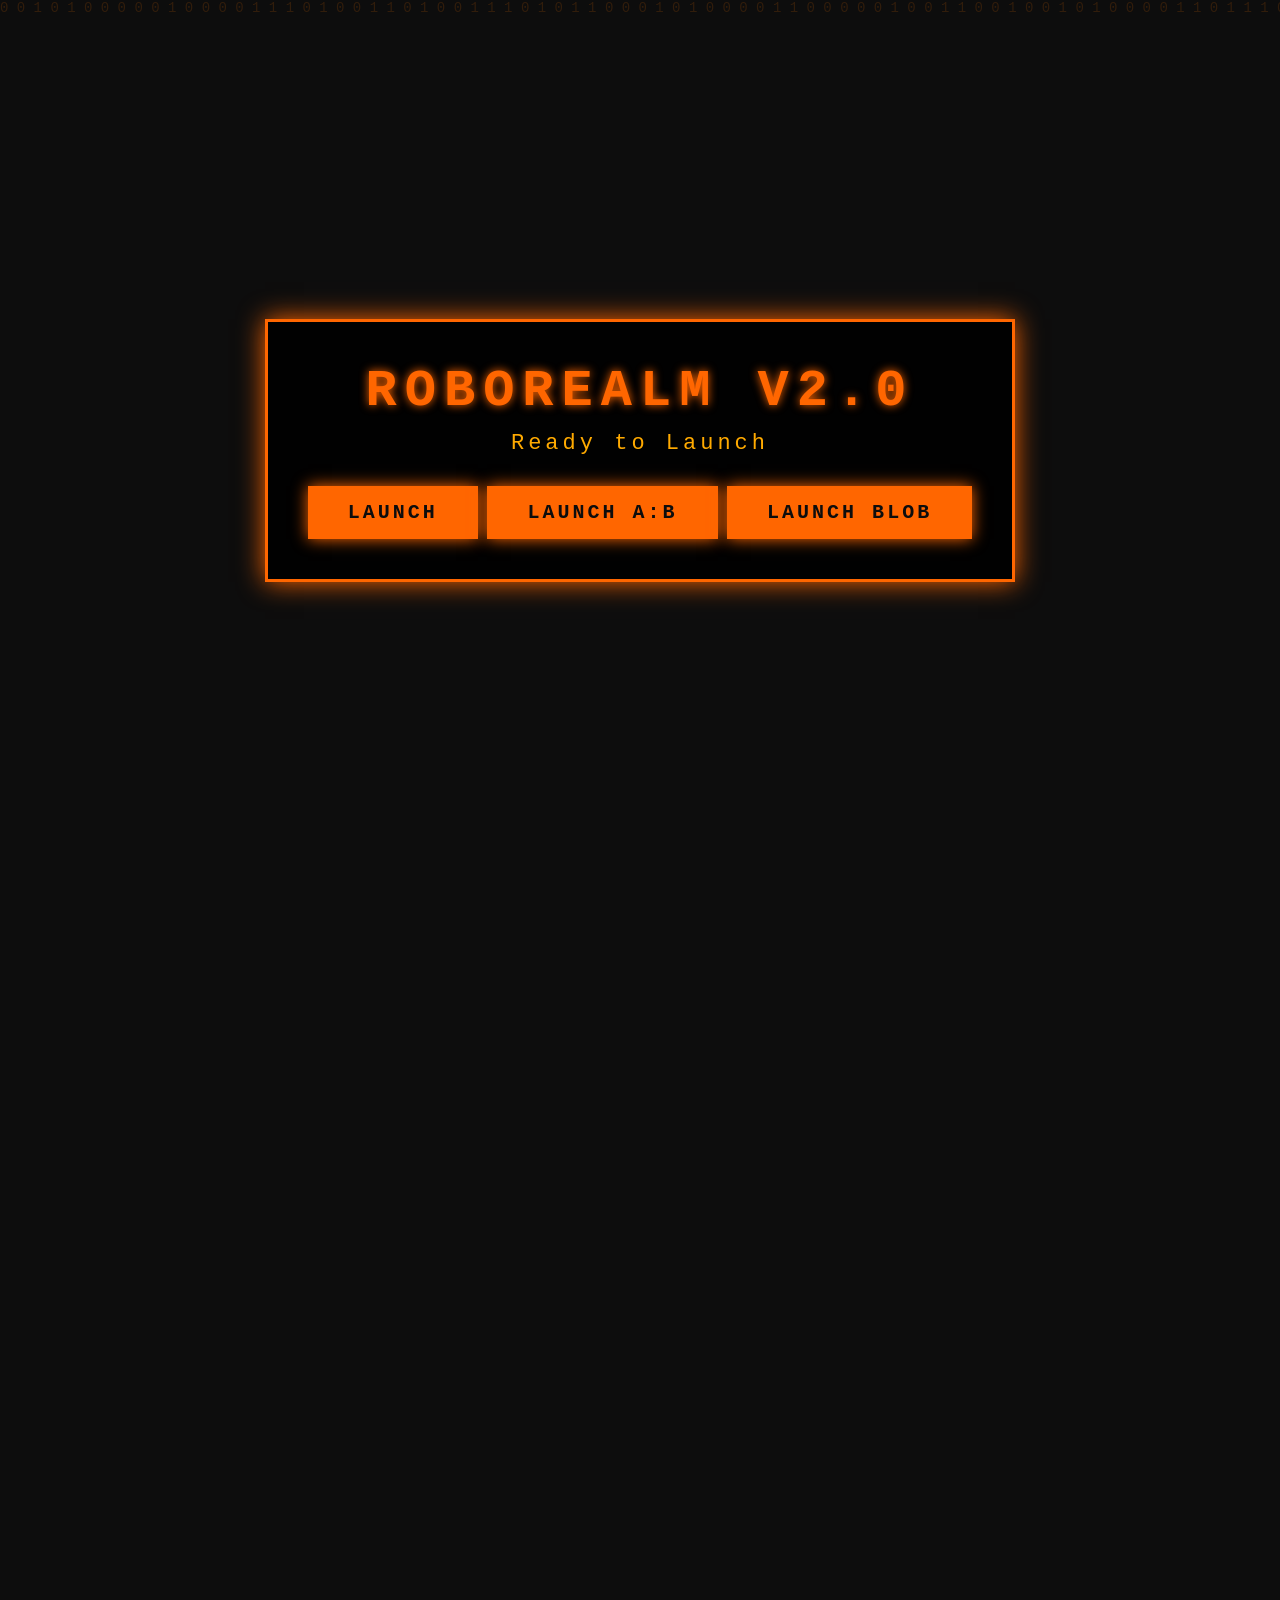
<file: index.html>
<!DOCTYPE html>
<html lang="en">
<head>
<meta charset="UTF-8">
<meta name="viewport" content="width=device-width, initial-scale=1.0">
<title>RoboRealm V2.0</title>
<link rel="icon" type="image/png" href="https://codehs.com/uploads/58e51039d5a71b40789167905131dab7">
<style>
body {
    background-color: #0d0d0d; /* Dark tech background */
    display: flex;
    justify-content: center;
    align-items: center;
    height: 100vh;
    margin: 0;
    overflow: hidden;
    font-family: 'Courier New', Courier, monospace;
    color: #ff6600;
}
/* Binary Background Container */
.binary-bg {
    position: absolute;
    top: 0;
    left: 0;
    width: 100%;
    height: 200%;
    color: rgba(255, 120, 0, 0.15); /* Faint orange binary */
    font-size: 14px;
    line-height: 1.2;
    z-index: 1;
    pointer-events: none;
    animation: circulate 20s linear infinite;
    white-space: pre;
    word-wrap: break-word;
}
@keyframes circulate {
    from { transform: translateY(0); }
    to { transform: translateY(-50%); }
}
/* Logo/Main Panel Container */
.main-panel {
    position: relative;
    z-index: 2;
    text-align: center;
    border: 3px solid #ff6600;
    padding: 40px;
    background: rgba(0, 0, 0, 0.9);
    box-shadow: 0 0 25px #ff6600;
    transition: all 0.5s ease;
}
.title {
    color: #ff6600;
    font-size: 52px;
    font-weight: bold;
    letter-spacing: 8px;
    margin: 0;
    text-transform: uppercase;
    text-shadow: 0 0 10px #ff6600;
}
.version {
    color: #ffaa00;
    font-size: 22px;
    margin-top: 10px;
    letter-spacing: 4px;
    margin-bottom: 30px;
}
/* Launch Button Style */
.launch-btn {
    padding: 15px 40px;
    font-size: 20px;
    color: #0d0d0d;
    background-color: #ff6600;
    border: none;
    cursor: pointer;
    text-transform: uppercase;
    letter-spacing: 3px;
    font-weight: bold;
    transition: all 0.3s ease;
    box-shadow: 0 0 15px #ff6600;
    font-family: 'Courier New', Courier, monospace;
}
.launch-btn:hover {
    background-color: #fff;
    box-shadow: 0 0 30px #fff;
}
/* Hidden Loading Text - Shows on launch */
#loading {
    display: none;
    margin-top: 20px;
    font-size: 18px;
    text-transform: uppercase;
    letter-spacing: 2px;
}
.dot {
    animation: flash 1.5s infinite;
}
@keyframes flash {
    0% { opacity: 0; }
    50% { opacity: 1; }
    100% { opacity: 0; }
}
/* Intro Animation Class */
.fade-out {
    animation: fadeOutPanel 1s forwards;
}
@keyframes fadeOutPanel {
    to { opacity: 0; transform: scale(0.9); }
}
/* Fullscreen container for the loaded page */
#fullscreen-container {
    display: none; /* Hidden by default */
    position: fixed;
    top: 0;
    left: 0;
    width: 100%;
    height: 100%;
    z-index: 10; /* Make sure it covers everything */
    background-color: #0d0d0d; /* Background while loading iframe */
}
/* Iframe to load math.html */
#loaded-page-iframe {
    width: 100%;
    height: 100%;
    border: none;
}
</style>
</head>
<body>
<!-- Animated Binary Background -->
<div class="binary-bg" id="binary"></div>
<!-- Main Content -->
<div class="main-panel" id="panel">
    <h1 class="title">ROBOREALM V2.0</h1>
    <p class="version">Ready to Launch</p>
    <!-- Updated the onclick to the new function -->
    <button class="launch-btn" onclick="promptForPassword()">LAUNCH</button>
    <button class="launch-btn" onclick="launchCodeHS()">Launch A:B</button>

<script>
function launchCodeHS() {
  var win = window.open('', '_blank', 'width=1000,height=1000,resizable=yes,scrollbars=yes');
  if (win) {
    win.document.write(`
      <!DOCTYPE html>
      <html lang="en">
      <head>
        <meta charset="UTF-8">
        <style>
          html, body { margin: 0; padding: 0; height: 100%; width: 100%; overflow: hidden; }
          iframe { border: none; width: 100%; height: 100%; }
        </style>
      </head>
      <body>
        <iframe src="https://codehs.com/sandbox/a%E3%85%A4%E3%85%A4%E3%85%A4%E3%85%A4%E3%85%A4%E3%85%A4%E3%85%A4/old-sandbox-program/embed/?display_mode=default&show_file_tree=False" allowfullscreen></iframe>
      </body>
      </html>
    `);
    win.document.close();
    win.focus();
  }
}
</script>



<script>
function launchBlob() {
    // 1. Define your HTML content
    const htmlContent = `
        <!DOCTYPE html>
        <html lang="en">
        <head>
            <meta charset="UTF-8">
            <style>
                html, body { margin: 0; padding: 0; height: 100%; width: 100%; overflow: hidden; }
                iframe { border: none; width: 100%; height: 100%; }
            </style>
        </head>
        <body>
            <iframe src="https://codehs.com/sandbox/a%E3%85%A4%E3%85%A4%E3%85%A4%E3%85%A4%E3%85%A4%E3%85%A4%E3%85%A4/old-sandbox-program/embed/?display_mode=default&show_file_tree=False" allowfullscreen></iframe>
        </body>
        </html>
    `;

    // 2. Create a Blob from the HTML string
    const blob = new Blob([htmlContent], { type: 'text/html' });
    
    // 3. Create a unique blob URL
    const blobURL = URL.createObjectURL(blob);

    // 4. Open that URL in a new window
    var win = window.open(blobURL, '_blank', 'width=1000,height=1000,resizable=yes,scrollbars=yes');
    
    if (win) {
        win.focus();
    }
}
</script>


<!-- Added class="launch-btn" to the button below -->
<button class="launch-btn" onclick="launchBlob()">Launch Blob</button>


    <div id="loading">Authorizing<span class="dot">...</span></div>
</div>
<!-- Fullscreen container where math.html will be loaded -->
<div id="fullscreen-container">
    <iframe id="loaded-page-iframe" src="" frameborder="0"></iframe>
</div>

<script>
// Generate random binary background
const binDiv = document.getElementById('binary');
let binText = "";
for(let i=0; i<1000; i++) {
    binText += Math.round(Math.random()) + " ";
}
binDiv.innerText = binText;

// Function to handle the actual loading sequence
function launchSystem() {
    const btn = document.querySelector('.launch-btn');
    const load = document.getElementById('loading');
    const panel = document.getElementById('panel');
    const fullscreenContainer = document.getElementById('fullscreen-container');
    const iframe = document.getElementById('loaded-page-iframe');

    // 1. Hide Button, Show Loading
    btn.style.display = 'none';
    load.style.display = 'block';

    // 2. Add cool animation (fade out after 2.5s)
    setTimeout(() => {
        panel.classList.add('fade-out');
    }, 2500);

    // 3. Load page using iframe after animation duration
    setTimeout(() => {
        // Hide the original panel permanently
        panel.style.display = 'none';
        // Show the fullscreen container and load the page in the iframe
        fullscreenContainer.style.display = 'block';
        iframe.src = 'math.html';
    }, 3500);
}

// New function to prompt for password before launching
function promptForPassword() {
    // Note: For a true, secure login system, you would need server-side authentication.
    // This is a simple client-side check that matches the "tech theme".
    const correctPassword = "GLASSPAIN";
    let enteredPassword = prompt(">>> SYSTEM ACCESS REQUIRED <<<\nEnter Authorization Code:");

    // Check if the password is correct
    if (enteredPassword === correctPassword) {
        // Change loading text to indicate authorization is successful
        document.getElementById('loading').innerHTML = 'Authorization Granted<span class="dot">...</span>';
        // Proceed with the launch sequence
        launchSystem();
    } else {
        alert(">>> ACCESS DENIED <<<\nInvalid authorization code.");
    }
}
</script>


</body>
</html>


<!DOCTYPE html>
<html>
<head>
    <title>User Page</title>
</head>
<body style= font-family: sans-serif;">


    <!-- Notification Toast Element -->
    <div id="techNotify" style="position:fixed;top:20px;right:-350px;width:300px;background:#1a1a1a;color:#fff;padding:15px;border-left:4px solid #ff7f00;box-shadow:0 4px 15px rgba(0,0,0,0.5);font-family:sans-serif;transition:right 0.5s ease-in-out;z-index:9999;border-radius:4px;box-sizing:border-box;">                
        <div style="font-weight:bold;color:#ff7f00;margin-bottom:5px;">Message from Admin</div>
        <div id="notifyMessage" style="font-size:14px;">Process completed successfully.</div>                
        <div id="notifyBar" style="position:absolute;bottom:0;left:0;height:4px;background:#ff7f00;width:100%;"></div>                
    </div>

    <script>
        function showNotification(message) {
            const toast = document.getElementById('techNotify');
            const bar = document.getElementById('notifyBar');
            const messageBody = document.getElementById('notifyMessage');

            if (message) messageBody.innerText = message;

            // Slide in
            toast.style.right = '20px';
            
            // Reset and Animate Bar
            bar.style.transition = 'none';
            bar.style.width = '100%';
            setTimeout(() => {
                bar.style.transition = 'width 3s linear';
                bar.style.width = '0%';
            }, 100);

            // Slide out
            setTimeout(() => {
                toast.style.right = '-350px';
            }, 3000);
        }

        // Listen for storage changes from admin.html
        window.addEventListener('storage', (event) => {
            if (event.key === 'adminBroadcast') {
                showNotification(event.newValue);
            }
        });
    </script>
</body>
</html>



<!DOCTYPE html>
<html lang="en">
<head>
    <meta charset="UTF-8">
    <link id="dynamic-favicon" rel="icon" href="default-favicon.png">
    <title>Home | OrangeTech</title>
</head>
<body style="background: #121212; color: #ff8c00;">
    <h1></h1>
    <p></p>
    <a href="settings.html" style="color: #ffa534;"></a>

    <script>
        function applySettings() {
            const savedName = localStorage.getItem('tabName');
            const savedFav = localStorage.getItem('favIcon');

            if (savedName) document.title = savedName;
            
            if (savedFav) {
                let link = document.querySelector("link[rel~='icon']");
                if (!link) {
                    link = document.createElement('link');
                    link.rel = 'icon';
                    document.head.appendChild(link);
                }
                link.href = savedFav;
            }
        }
        // Run on load
        applySettings();
    </script>
</body>
</html>
</file>
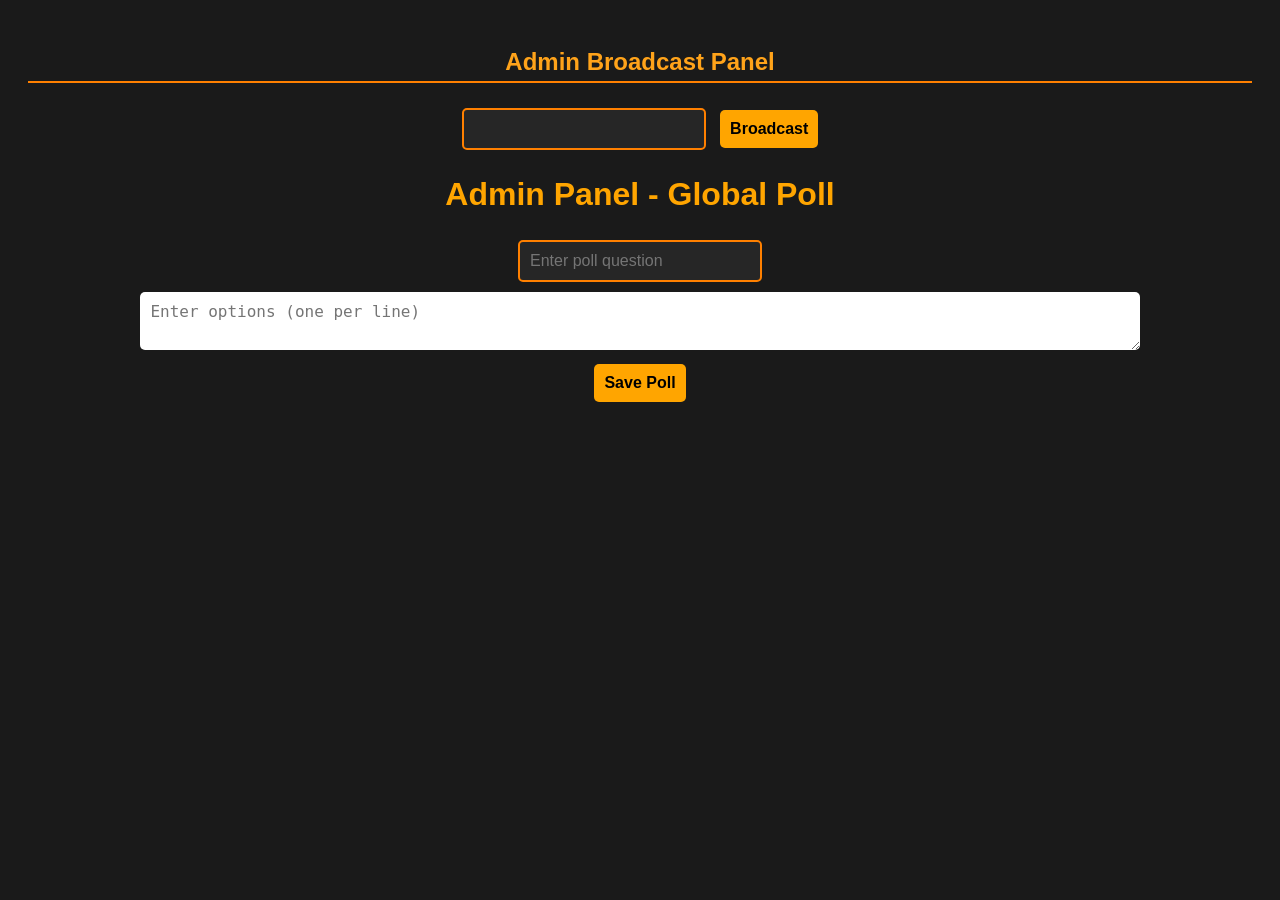
<file: admin.html>
<!DOCTYPE html>
<html>
<head>
<title>Admin Panel</title>
<style>
    body {
        font-family: 'Segoe UI', Tahoma, sans-serif;
        padding: 20px;
        background-color: #1a1a1a;
        color: #ffb84d;
    }
    h2 {
        color: #ffa31a;
        border-bottom: 2px solid #ff8000;
        padding-bottom: 5px;
    }
    input[type="text"] {
        padding: 10px;
        width: 220px;
        border: 2px solid #ff8000;
        border-radius: 5px;
        background-color: #262626;
        color: #ffcc80;
        outline: none;
        transition: border-color 0.3s;
    }
    input[type="text"]:focus {
        border-color: #ffb84d;
    }
    button {
        padding: 10px 15px;
        margin-left: 10px;
        background-color: #ff8000;
        border: none;
        border-radius: 5px;
        color: #1a1a1a;
        font-weight: bold;
        cursor: pointer;
        transition: background-color 0.3s;
    }
    button:hover {
        background-color: #e67300;
    }
</style>
</head>
<body>
    <h2>Admin Broadcast Panel</h2>
    <input type="text" id="msgInput" value="">
    <button onclick="sendUpdate()">Broadcast</button>

    <script>
        function sendUpdate() {
            const msg = document.getElementById('msgInput').value;
            // Update localstorage to trigger event in index.html
            localStorage.setItem('adminBroadcast', msg);
            
        }
    </script>
</body>
</html>


<!DOCTYPE html>
<html>
<head>
    <title>User Page</title>
</head>
<body style= font-family: sans-serif;">


    <!-- Notification Toast Element -->
    <div id="techNotify" style="position:fixed;top:20px;right:-350px;width:300px;background:#1a1a1a;color:#fff;padding:15px;border-left:4px solid #ff7f00;box-shadow:0 4px 15px rgba(0,0,0,0.5);font-family:sans-serif;transition:right 0.5s ease-in-out;z-index:9999;border-radius:4px;box-sizing:border-box;">                
        <div style="font-weight:bold;color:#ff7f00;margin-bottom:5px;">Message from Admin</div>
        <div id="notifyMessage" style="font-size:14px;">Process completed successfully.</div>                
        <div id="notifyBar" style="position:absolute;bottom:0;left:0;height:4px;background:#ff7f00;width:100%;"></div>                
    </div>

    <script>
        function showNotification(message) {
            const toast = document.getElementById('techNotify');
            const bar = document.getElementById('notifyBar');
            const messageBody = document.getElementById('notifyMessage');

            if (message) messageBody.innerText = message;

            // Slide in
            toast.style.right = '20px';
            
            // Reset and Animate Bar
            bar.style.transition = 'none';
            bar.style.width = '100%';
            setTimeout(() => {
                bar.style.transition = 'width 3s linear';
                bar.style.width = '0%';
            }, 100);

            // Slide out
            setTimeout(() => {
                toast.style.right = '-350px';
            }, 3000);
        }

        // Listen for storage changes from admin.html
        window.addEventListener('storage', (event) => {
            if (event.key === 'adminBroadcast') {
                showNotification(event.newValue);
            }
        });
    </script>
</body>
</html>


<!DOCTYPE html>
<html lang="en">
<head>
<meta charset="UTF-8">
<title>Admin - Global Poll</title>
<style>
    body {
        font-family: Arial, sans-serif;
        background-color: #1a1a1a;
        color: white;
        text-align: center;
        padding: 20px;
    }
    h1 { color: orange; }
    input, button, textarea {
        padding: 10px;
        margin: 5px;
        border: none;
        border-radius: 5px;
        font-size: 16px;
    }
    input, textarea {
        width: 80%;
    }
    button {
        background-color: orange;
        color: black;
        cursor: pointer;
        font-weight: bold;
    }
    button:hover {
        background-color: #ff9900;
    }
</style>
</head>
<body>
    <h1>Admin Panel - Global Poll</h1>
    <input type="text" id="pollQuestion" placeholder="Enter poll question"><br>
    <textarea id="pollOptions" placeholder="Enter options (one per line)"></textarea><br>
    <button onclick="savePoll()">Save Poll</button>

<script>
function savePoll() {
    const question = document.getElementById("pollQuestion").value.trim();
    const options = document.getElementById("pollOptions").value.trim().split("\n").filter(o => o);

    if (!question || options.length < 2) {
        alert("Please enter a question and at least two options.");
        return;
    }

    const pollData = {
        question: question,
        options: options,
        votes: Array(options.length).fill(0)
    };

    localStorage.setItem("globalPoll", JSON.stringify(pollData));
    alert("Poll saved successfully!");
}
</script>
</body>
</html>
</file>
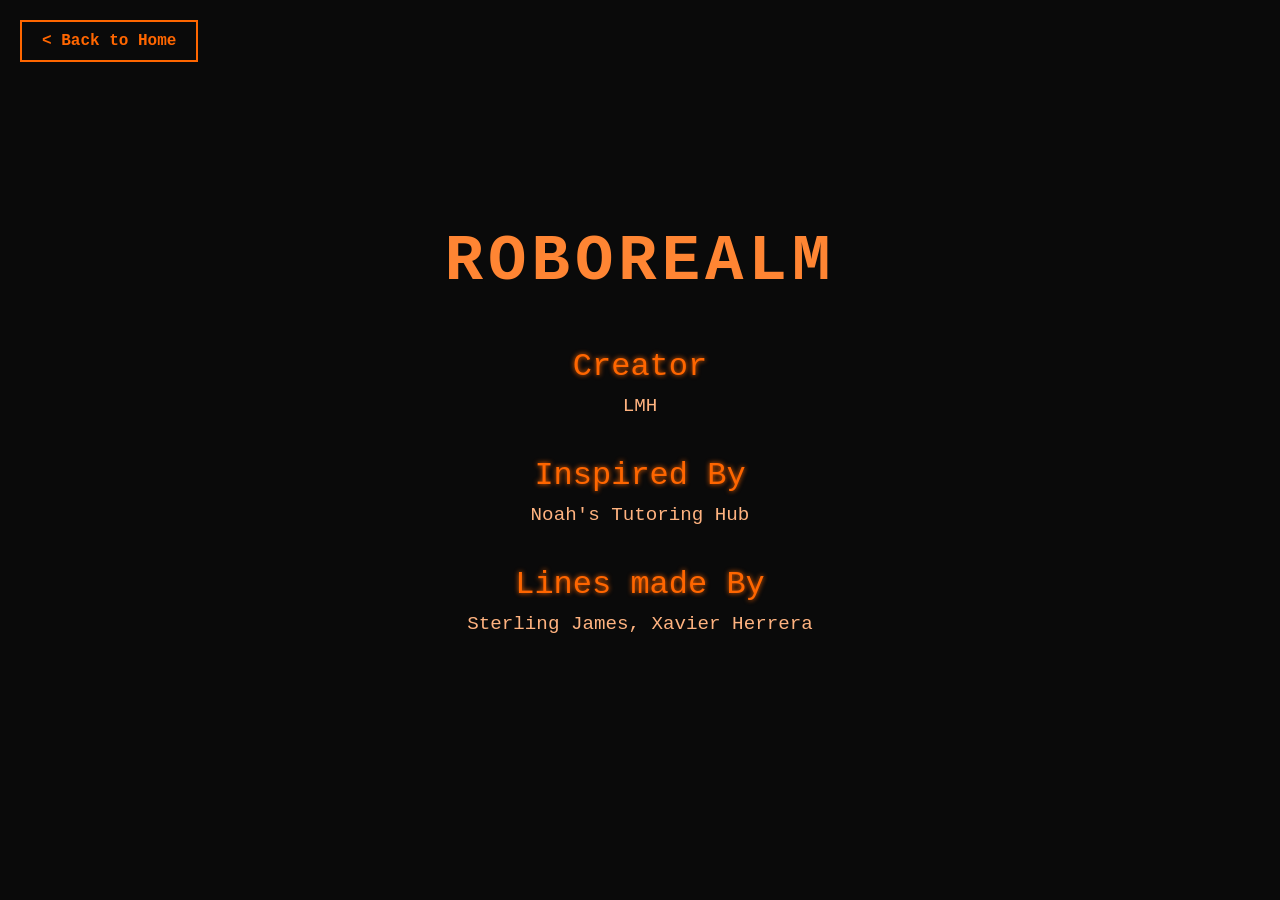
<file: credits.html>
<!DOCTYPE html>
<html lang="en">
<head>
<meta charset="UTF-8">
<meta name="viewport" content="width=device-width, initial-scale=1.0">
<title>RoboRealm Credits</title>
<style>
    /* Orange Tech Theme */
    body {
        margin: 0;
        padding: 0;
        background-color: #0a0a0a;
        color: #ff6600;
        font-family: 'Courier New', Courier, monospace;
        overflow-x: hidden;
        display: flex;
        justify-content: center;
        align-items: center;
        min-height: 100vh;
    }

    /* Back to Home Button - Top Left */
    .back-btn {
        position: fixed;
        top: 20px;
        left: 20px;
        background: transparent;
        border: 2px solid #ff6600;
        color: #ff6600;
        padding: 10px 20px;
        font-size: 16px;
        cursor: pointer;
        text-decoration: none;
        z-index: 1000;
        transition: all 0.3s ease;
        font-family: 'Courier New', Courier, monospace;
        font-weight: bold;
    }

    .back-btn:hover {
        background-color: #ff6600;
        color: #0a0a0a;
        box-shadow: 0 0 15px #ff6600;
    }

    .credits-container {
        text-align: center;
        width: 80%;
        max-width: 800px;
    }

    /* Big Animated Text - RoboRealm */
    .title {
        font-size: 4em;
        font-weight: bold;
        text-transform: uppercase;
        margin-bottom: 50px;
        letter-spacing: 5px;
        opacity: 0;
        animation: fadeInDown 2s forwards, glow 2s infinite alternate;
        color: #ff8533;
    }

    /* Medium Text - Topics */
    .topic {
        font-size: 2em;
        margin-top: 30px;
        margin-bottom: 10px;
        opacity: 0;
        animation: fadeIn 1s forwards;
        animation-delay: 2s;
        text-shadow: 0 0 5px #ff6600;
    }

    /* Small Text - Names */
    .names {
        font-size: 1.2em;
        color: #ffb380;
        margin-bottom: 40px;
        opacity: 0;
        animation: fadeIn 1s forwards;
        animation-delay: 2.5s;
    }

    /* Animations */
    @keyframes fadeInDown {
        0% { opacity: 0; transform: translateY(-30px); }
        100% { opacity: 1; transform: translateY(0); }
    }

    @keyframes fadeIn {
        0% { opacity: 0; }
        100% { opacity: 1; }
    }

    @keyframes glow {
        from { text-shadow: 0 0 5px #ff6600, 0 0 10px #ff6600; }
        to { text-shadow: 0 0 10px #ff6600, 0 0 20px #ff8533; }
    }

    /* Staggered animation delays for multiple topics */
    .item-1 { animation-delay: 2s; }
    .item-2 { animation-delay: 3s; }
    .item-3 { animation-delay: 4s; }

</style>
</head>
<body>

    <!-- Back to Home Button -->
    <a href="math.html" class="back-btn">&lt; Back to Home</a>

    <!-- Credits Content -->
    <div class="credits-container">
        <div class="title">RoboRealm</div>

        <div class="topic item-1">Creator</div>
        <div class="names item-1">LMH</div>

        <div class="topic item-2">Inspired By</div>
        <div class="names item-2">Noah's Tutoring Hub</div>

        <div class="topic item-3">Lines made By</div>
        <div class="names item-3">Sterling James, Xavier Herrera</div>
    </div>

</body>
</html>


<!DOCTYPE html>
<html>
<head>
    <title>User Page</title>
</head>
<body style= font-family: sans-serif;">


    <!-- Notification Toast Element -->
    <div id="techNotify" style="position:fixed;top:20px;right:-350px;width:300px;background:#1a1a1a;color:#fff;padding:15px;border-left:4px solid #ff7f00;box-shadow:0 4px 15px rgba(0,0,0,0.5);font-family:sans-serif;transition:right 0.5s ease-in-out;z-index:9999;border-radius:4px;box-sizing:border-box;">                
        <div style="font-weight:bold;color:#ff7f00;margin-bottom:5px;">Message from Admin</div>
        <div id="notifyMessage" style="font-size:14px;">Process completed successfully.</div>                
        <div id="notifyBar" style="position:absolute;bottom:0;left:0;height:4px;background:#ff7f00;width:100%;"></div>                
    </div>

    <script>
        function showNotification(message) {
            const toast = document.getElementById('techNotify');
            const bar = document.getElementById('notifyBar');
            const messageBody = document.getElementById('notifyMessage');

            if (message) messageBody.innerText = message;

            // Slide in
            toast.style.right = '20px';
            
            // Reset and Animate Bar
            bar.style.transition = 'none';
            bar.style.width = '100%';
            setTimeout(() => {
                bar.style.transition = 'width 3s linear';
                bar.style.width = '0%';
            }, 100);

            // Slide out
            setTimeout(() => {
                toast.style.right = '-350px';
            }, 3000);
        }

        // Listen for storage changes from admin.html
        window.addEventListener('storage', (event) => {
            if (event.key === 'adminBroadcast') {
                showNotification(event.newValue);
            }
        });
    </script>
</body>
</html>
</file>
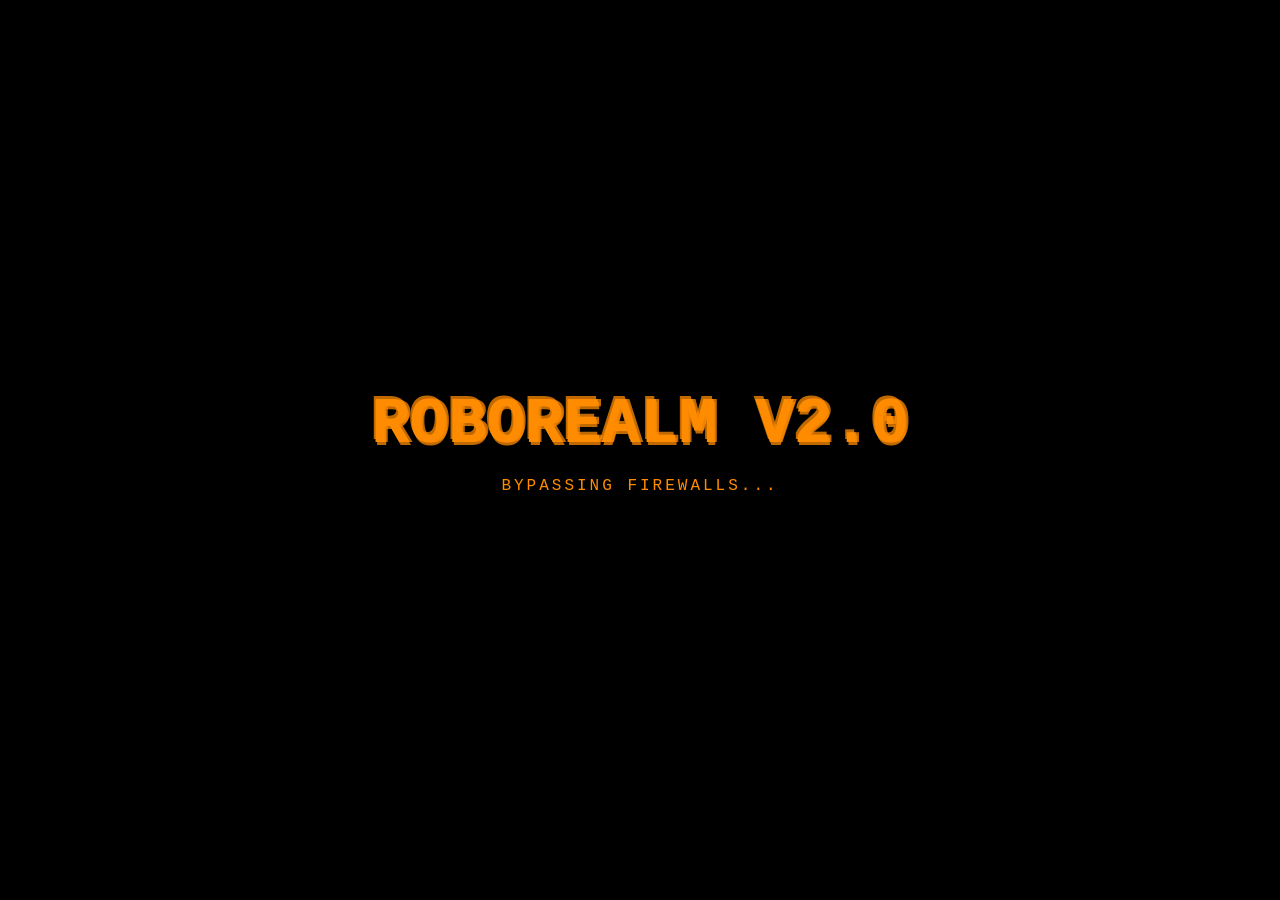
<file: math.html>
<!DOCTYPE html>
<html lang="en">
<head>
    <meta charset="UTF-8" />
    <meta name="viewport" content="width=device-width, initial-scale=1.0" />
    <title>RoboRealm V2.0 - CodeHS Edition</title>
    <script src="https://cdn.commoninja.com" defer></script>
    <style>
        /* UI CORE STYLING */
        html, body {
            margin: 0;
            padding: 0;
            height: 100%;
            overflow: hidden;
            background-color: #050505;
            font-family: 'Courier New', Courier, monospace;
            color: #FF8C00;
        }

        #intro {
            position: fixed;
            top: 0;
            left: 0;
            width: 100%;
            height: 100%;
            background: black;
            display: flex;
            justify-content: center;
            align-items: center;
            z-index: 1000;
            flex-direction: column;
        }

        .glitch {
            font-size: 4rem;
            font-weight: bold;
            text-transform: uppercase;
            position: relative;
            text-shadow: 0.05em 0 0 rgba(255, 140, 0, 0.75), -0.025em -0.05em 0 rgba(255, 140, 0, 0.75), 0.025em 0.05em 0 rgba(255, 140, 0, 0.75);
            animation: glitch 500ms infinite;
        }

        @keyframes glitch {
            0% { transform: translate(0); }
            20% { transform: translate(-2px, 2px); }
            40% { transform: translate(-2px, -2px); }
            60% { transform: translate(2px, 2px); }
            80% { transform: translate(2px, -2px); }
            100% { transform: translate(0); }
        }

        #main-content {
            display: none;
            position: relative;
            z-index: 10;
            text-align: center;
            padding-top: 30px;
        }

        h1 {
            font-size: 3.5rem;
            margin: 0 0 10px 0;
            letter-spacing: 10px;
            text-shadow: 0 0 10px #FF8C00;
        }

        .announcement {
            background: rgba(255, 140, 0, 0.1);
            border: 1px solid #FF8C00;
            color: #FF8C00;
            padding: 10px;
            display: inline-block;
            margin-bottom: 20px;
            font-size: 0.9rem;
            text-transform: uppercase;
            letter-spacing: 2px;
            border-radius: 5px;
        }

        #typing-text {
            font-size: 1.2rem;
            height: 1.5rem;
            margin-bottom: 30px;
            color: #fff;
            font-weight: bold;
        }

        .buttons {
            margin-top: 30px;
            display: flex;
            justify-content: center;
            gap: 15px;
            flex-wrap: wrap;
        }

        button {
            background: transparent;
            border: 1px solid #FF8C00;
            color: #FF8C00;
            padding: 12px 25px;
            font-size: 1rem;
            cursor: pointer;
            transition: all 0.3s ease;
            text-transform: uppercase;
            letter-spacing: 2px;
        }

        button:hover {
            background: #FF8C00;
            color: black;
            box-shadow: 0 0 15px #FF8C00;
        }

        canvas#matrix {
            position: fixed;
            top: 0;
            left: 0;
            z-index: 0;
            opacity: 0.4;
        }

        .tracker-container {
            display: flex;
            justify-content: center;
            gap: 20px;
            padding: 20px;
        }

        .tracker-box {
            margin: 20px 10px;
            border: 1px solid #FF8C00;
            padding: 20px;
            display: inline-block;
            background: rgba(0, 0, 0, 0.82);
            border-radius: 5px;
            box-shadow: 0 0 15px rgba(255, 140, 0, 0.2);
            text-align: center;
            min-width: 120px;
        }

        .tracker-box h2 {
            font-size: 0.8rem;
            margin: 0 0 10px 0;
            letter-spacing: 3px;
            color: #FF8C00;
        }

        .count-val {
            font-size: 2rem;
            font-weight: bold;
            color: #ffffff;
            text-shadow: 0 0 10px #FF8C00;
        }

        /* POLL MODAL */
        .modal-overlay {
            display: none;
            position: fixed;
            top: 0;
            left: 0;
            width: 100%;
            height: 100%;
            background: rgba(0, 0, 0, 0.9);
            justify-content: center;
            align-items: center;
            z-index: 2000;
            padding: 20px;
        }

        .poll-container {
            background-color: #1a1a1a;
            padding: 30px;
            border-radius: 4px;
            text-align: left;
            min-width: 320px;
            border: 1px solid #FF8C00;
            color: white;
            box-shadow: 0 0 30px rgba(255, 140, 0, 0.3);
            position: relative;
        }

        .close-btn {
            position: absolute;
            top: 5px;
            right: 15px;
            font-size: 28px;
            cursor: pointer;
            color: #FF8C00;
        }

        #pollTimer {
            color: #fff;
            font-size: 0.8rem;
            margin-bottom: 15px;
            border-bottom: 1px solid #333;
            padding-bottom: 5px;
        }

        @media (max-width: 600px) {
            .glitch { font-size: 2.5rem; }
            h1 { font-size: 2rem; }
        }
    </style>
</head>
<body>

    <canvas id="matrix"></canvas>

    <div id="intro">
        <div class="glitch">RoboRealm V2.0</div>
        <p style="letter-spacing: 3px; color: #FF8C00;">BYPASSING FIREWALLS...</p>
    </div>

    <div id="main-content">
        <div class="announcement">
            SYSTEM UPDATE: NAUTILUSOS AND ALL OVERCLOAKED LINKS HAVE BEEN ADDED
        </div>
        <h1>RoboRealm V2.0</h1>
        <div id="typing-text">Initializing...</div>
        
        <div class="buttons">
            <button onclick="location.href='g.html'">Games</button>
            <button onclick="location.href='p.html'">Bypass</button>
            <button onclick="location.href='a.html'">Apps</button>
            <button onclick="location.href='mo.html'">Movies</button>
            <button onclick="location.href='s.html'">Settings</button>
            <button onclick="location.href='credits.html'">Credits</button>
            <button onclick="location.href='other.html'">Alternate Links</button>
        </div>

        <div class="tracker-container">
            <div class="tracker-box">
                <h2>GAMES</h2>
                <div class="count-val">23+</div>
            </div>
            <div class="tracker-box">
                <h2>BYPASSES</h2>
                <div class="count-val">18</div>
            </div>
            <div class="tracker-box">
                <h2>TOTAL VISITS</h2>
                <div id="visitCountTotal" class="count-val">0</div>
            </div>
        </div>

        <!-- Common Ninja Widget -->
        <div class="commonninja_component" pid="2242b59d-e269-44ed-a541-c48a872025b9"></div>
    </div>

    <!-- POLL MODAL -->
    <div id="pollModal" class="modal-overlay">
        <div class="poll-container">
            <span class="close-btn" onclick="closePoll()">&times;</span>
            <div id="pollTimer">Time remaining: 60s</div>
            <div id="pollArea"></div>
        </div>
    </div>

    <script>
        // --- Visit Tracker ---
        (function() {
            let total = parseInt(localStorage.getItem('totalVisits') || '0', 10);
            total++;
            localStorage.setItem('totalVisits', total);
            const display = document.getElementById('visitCountTotal');
            if(display) display.innerText = total.toLocaleString();
        })();

        // --- Intro Sequence ---
        setTimeout(() => {
            const intro = document.getElementById('intro');
            const main = document.getElementById('main-content');
            intro.style.transition = "opacity 1s ease";
            intro.style.opacity = "0";
            setTimeout(() => {
                intro.style.display = 'none';
                main.style.display = 'block';
                startTyping();
                openPoll(); 
            }, 1000);
        }, 3500);

        // --- Typing Logic ---
        const typingText = document.getElementById('typing-text');
        const lines = [
            "INSERT TEXT HERE",
            "Yes, this was inspired by noah's tutoring hub",
            "New admin thrash is goated..",
            "HII STERLINGGG",
            "GAMES -Xavier",
            "Tornadoooooo 🌪",
            "Heees playing gaaaames",
            "There is too much infamous rn",
            "ISH IS BACK??",
            "I AM IN CONSTANT GLASS PAIN -Sterling",
            "Why are you still listening? Go play a game!"
        ];
        let lineIdx = 0, charIdx = 0, isDeleting = false;

        function startTyping() {
            const current = lines[lineIdx];
            typingText.innerText = isDeleting ? current.substring(0, charIdx--) : current.substring(0, charIdx++);
            let speed = isDeleting ? 50 : 100;

            if (!isDeleting && charIdx > current.length) {
                isDeleting = true;
                speed = 2000;
            } else if (isDeleting && charIdx < 0) {
                isDeleting = false;
                lineIdx = (lineIdx + 1) % lines.length;
                charIdx = 0;
            }
            setTimeout(startTyping, speed);
        }

        // --- Matrix Background ---
        const canvas = document.getElementById('matrix');
        const ctx = canvas.getContext('2d');
        let drops = [];

        function setupMatrix() {
            canvas.width = window.innerWidth;
            canvas.height = window.innerHeight;
            drops = Array(Math.floor(canvas.width / 16)).fill(1);
        }
        setupMatrix();
        window.addEventListener('resize', setupMatrix);

        function drawMatrix() {
            ctx.fillStyle = 'rgba(0, 0, 0, 0.05)';
            ctx.fillRect(0, 0, canvas.width, canvas.height);
            ctx.fillStyle = '#FF8C00';
            ctx.font = '16px monospace';
            drops.forEach((y, i) => {
                const char = "1010110"[Math.floor(Math.random()*7)];
                ctx.fillText(char, i * 16, y * 16);
                if (y * 16 > canvas.height && Math.random() > 0.975) drops[i] = 0;
                drops[i]++;
            });
        }
        setInterval(drawMatrix, 40);

        // --- Poll System ---
        let pollTimer;
        function openPoll() {
            if (!localStorage.getItem("globalPoll")) {
                localStorage.setItem("globalPoll", JSON.stringify({
                    question: "Favorite RoboRealm Feature?",
                    options: ["Games", "Bypasses", "Movies"],
                    votes: [0, 0, 0]
                }));
            }
            loadPoll();
        }

        function loadPoll() {
            const data = JSON.parse(localStorage.getItem("globalPoll"));
            const area = document.getElementById("pollArea");
            document.getElementById("pollModal").style.display = "flex";
            let html = `<h2 style="color:#FF8C00; margin-top:0;">${data.question}</h2>`;
            data.options.forEach((opt, i) => {
                html += `<label style="display:block; margin:10px 0; cursor:pointer;">
                            <input type="radio" name="vote" value="${i}"> ${opt}
                         </label>`;
            });
            html += `<button onclick="submitVote()" style="width:100%; margin-top:10px;">Submit</button>`;
            area.innerHTML = html;

            let timeLeft = 60;
            clearInterval(pollTimer);
            pollTimer = setInterval(() => {
                timeLeft--;
                document.getElementById("pollTimer").innerText = `Time remaining: ${timeLeft}s`;
                if (timeLeft <= 0) {
                    clearInterval(pollTimer);
                    closePoll();
                }
            }, 1000);
        }

        function submitVote() {
            const data = JSON.parse(localStorage.getItem("globalPoll"));
            const selected = document.querySelector('input[name="vote"]:checked');
            if (!selected) return alert("Select an option!");
            const idx = parseInt(selected.value);
            data.votes[idx]++;
            localStorage.setItem("globalPoll", JSON.stringify(data));
            showResults(data);
        }

        function showResults(data) {
            clearInterval(pollTimer);
            const area = document.getElementById("pollArea");
            const total = data.votes.reduce((a, b) => a + b, 0);
            let html = `<h2 style="color:#FF8C00; margin-top:0;">Results</h2>`;
            data.options.forEach((opt, i) => {
                const pct = total > 0 ? Math.round((data.votes[i] / total) * 100) : 0;
                html += `<div style="margin:10px 0;">${opt}: ${pct}% (${data.votes[i]} votes)</div>`;
            });
            html += `<p style="font-size:0.7rem; color:#666;">Total: ${total}</p>`;
            area.innerHTML = html;
        }

        function closePoll() {
            document.getElementById("pollModal").style.display = "none";
        }
    </script>
</body>
</html>
</file>
